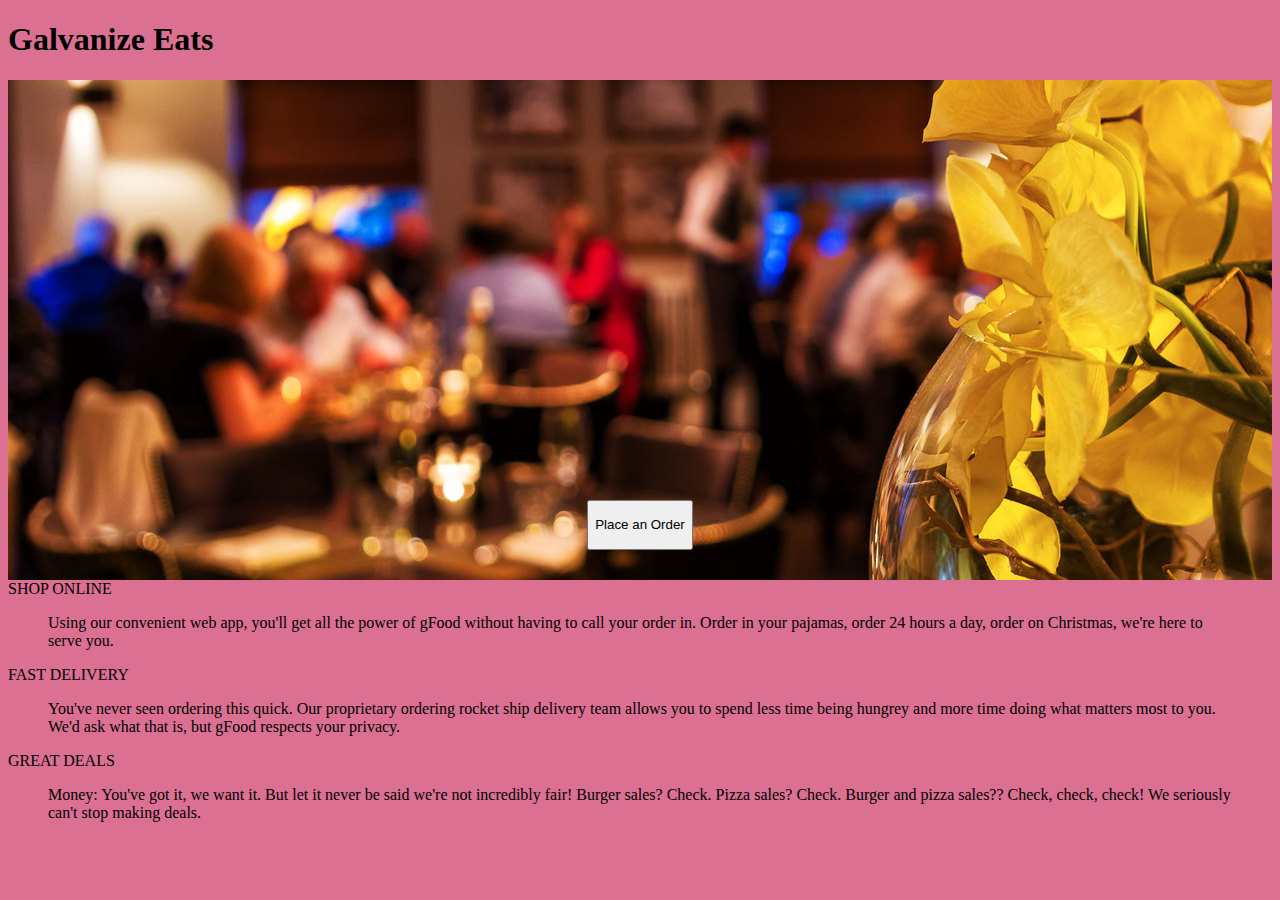
<file: index.html>
<!DOCTYPE html>
<html lang="en">

<head>
    <meta charset="UTF-8">
    <meta name="viewport" content="width=device-width, initial-scale=1.0">
    <meta http-equiv="X-UA-Compatible" content="ie=edge">
    <link rel="stylesheet" href="https://stackpath.bootstrapcdn.com/bootstrap/4.1.3/css/bootstrap.min.css" integrity="sha384-MCw98/SFnGE8fJT3GXwEOngsV7Zt27NXFoaoApmYm81iuXoPkFOJwJ8ERdknLPMO"
        crossorigin="anonymous">
    <link rel="stylesheet" href="style.css">
    <title>Galvanize Eats</title>
</head>

<body>
    <h1>Galvanize Eats</h1>
    <div class="image-container">
        <a href="orders.html"> <button>Place an Order</button> </a>
    </div>
    <div class="row">
        <div class="col s4">
            <div class="card">
                <div class="card-header">
                    SHOP ONLINE
                </div>
                <div class="card-body">
                    <blockquote class="blockquote mb-0">
                        <p>Using our convenient web app, you'll get all the power of gFood without having to call your
                            order in. Order in your pajamas, order 24 hours a day, order on Christmas, we're here to
                            serve you.</p>
                    </blockquote>
                </div>
            </div>
        </div>
        <div class="col s4">
            <div class="card">
                <div class="card-header">
                    FAST DELIVERY
                </div>
                <div class="card-body">
                    <blockquote class="blockquote mb-0">
                        <p>You've never seen ordering this quick. Our proprietary ordering rocket ship delivery
                            team
                            allows you to spend less time being hungrey and more time doing what matters most to
                            you.
                            We'd ask what that is, but gFood respects your privacy.
                        </p>

                    </blockquote>
                </div>
            </div>
        </div>
        <div class="col s4">
            <div class="card">
                <div class="card-header">
                    GREAT DEALS
                </div>
                <div class="card-body">
                    <blockquote class="blockquote mb-0">
                        <p> Money: You've got it, we want it. But let it never be said we're not incredibly
                            fair!
                            Burger sales? Check. Pizza sales? Check. Burger and pizza sales?? Check, check,
                            check!
                            We
                            seriously can't stop making deals.</p>

                    </blockquote>
                </div>
            </div>
        </div>
    </div>

    





</body>

</html>
</file>
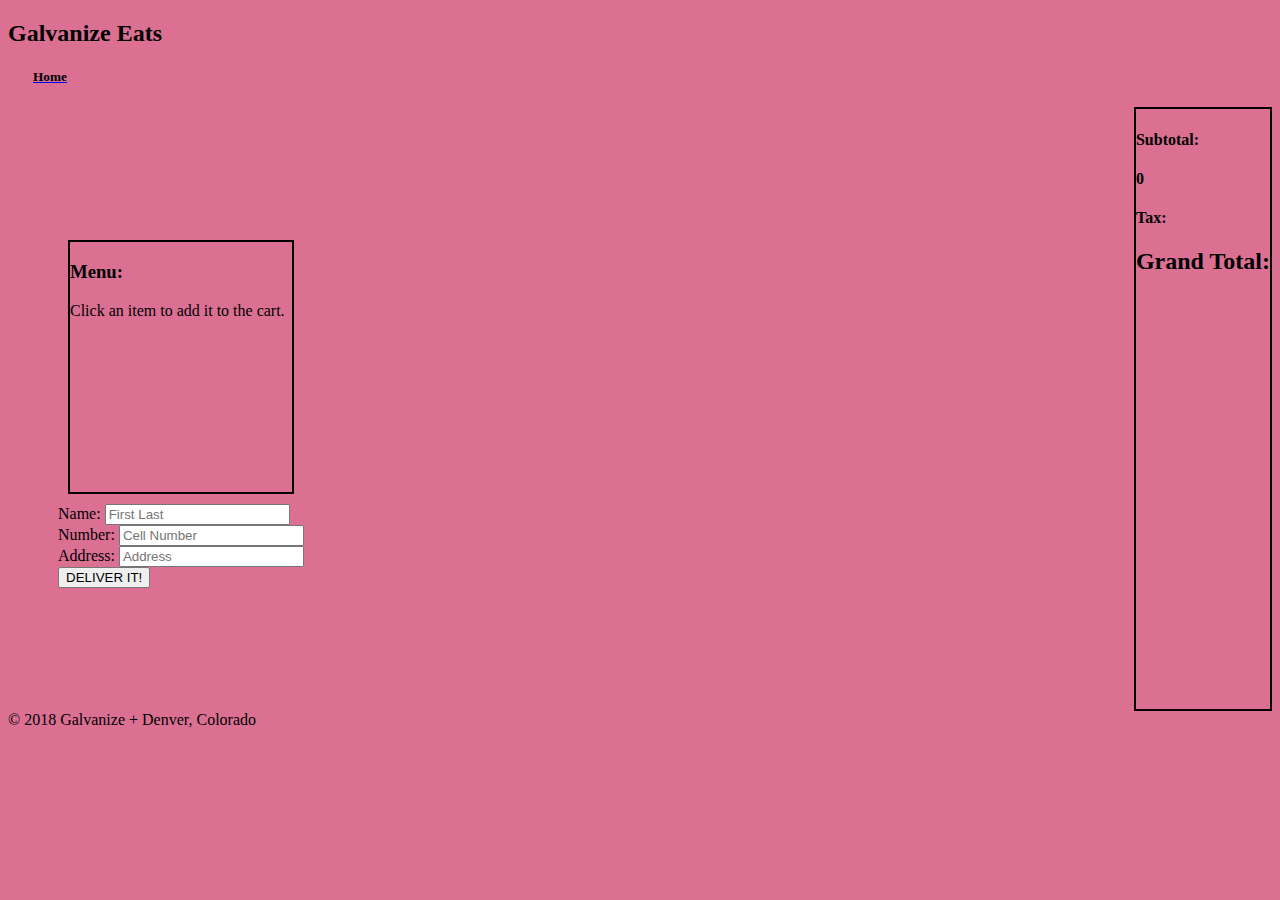
<file: orders.html>
<!DOCTYPE html>
<html lang="en">

<head>
    <meta charset="UTF-8">
    <meta name="viewport" content="width=device-width, initial-scale=1.0">
    <meta http-equiv="X-UA-Compatible" content="ie=edge">
    <link rel="stylesheet" href="https://stackpath.bootstrapcdn.com/bootstrap/4.1.3/css/bootstrap.min.css" integrity="sha384-MCw98/SFnGE8fJT3GXwEOngsV7Zt27NXFoaoApmYm81iuXoPkFOJwJ8ERdknLPMO"
        crossorigin="anonymous">
    <link rel="stylesheet" type="text/css" media="screen" href="orders.css">
    <title>Order</title>
</head>

<body>
    <div>
        <header class="header">
            <h2>Galvanize Eats</h2>
            <a href="index.html">
                <h5>Home</h5>
            </a>
        </header>
    </div>
    <div class="container row info">
        <div class="left col-sm-6">
            <div class="menuList">
                <h3>Menu:</h3>
                <p>Click an item to add it to the cart. </p>

            </div>

            <form>
                <div class="form-group">
                    <label for="name">Name:</label>
                    <input id="n" type="text" class="form-control" placeholder="First Last">
                </div>

                <div class="form-group">
                    <label for="number">Number:</label>
                    <input id="num" type="text" class="form-control" placeholder="Cell Number">
                </div>

                <div class="form-group">
                    <label for="address">Address:</label>
                    <input id="a" type="text" class="form-control" placeholder="Address">
                </div>
                <div id="deliver">
                    <button>DELIVER IT!</button>
                </div>
            </form>
        </div>
        <div class="right col-sm-4">
            <div class="grandTotal" id="transfer">
                <div class="container" id=total>
                    <h4>Subtotal:</h4>
                    <h4 id="subTotal">0</h4>
                    <h4>Tax:</h4>
                    <h4 id="Tax"></h4>
                    <h2>Grand Total:</h2>
                    <h2 id="grandTotal"></h2>
                </div>
            </div>
        </div>
    </div>
    <div>
        <footer class="footer2"> &copy; 2018 Galvanize + Denver, Colorado</footer>
    </div>
    <script src="orders.js"> </script>
</body>

</html>
</file>
<file: style.css>
.image-container {
    background-image: url("media/restaurant-hero-image.jpg");
    height: 500px;
}

body {
    background-color: palevioletred;
}

h1 {
    text-decoration-color: pink;
}
row {
    display: flex;
    flex-direction: column;
}
a {
    display: flex;
    justify-content: center;
    padding-top: 420px;
    text-decoration: blueviolet;
    block-size: 50px;
    padding-bottom: 10px;
    
}
</file>
<file: orders.css>
ul{
    list-style: none;
}
body {
    background-color: palevioletred
}

.bigDiv {
    display: flex;
}

.menuList {
    border: solid 2px black;
    margin: 10px;
    height: 250px;

}

.name {
    border: solid 2px black;
    margin: 10px;
    height: 35px;
    width: 250px;
}

.number {
    border: solid 2px black;
    margin: 10px;
    height: 35px;
    width: 250px;
}

.addy {
    border: solid 2px black;
    margin: 10px;
    height: 35px;
    width: 250px;
}

.deliver {
    display: flex;
    justify-content: center;
}

.container.row.info {
    display: flex;
    align-items: center;
    flex-direction: row;
    justify-content: space-between;
    margin-left: 50px;
}

h5 {
    color: black;
    padding-left: 25px;

}

body {
    background-color: palevioletred;
}

.right {
    border: solid 2px black;
    height: 600px;
    overflow: scroll;

}

.subTotal {
    display: flex;
    align-self: center;
    float: bottom;
}
</file>
